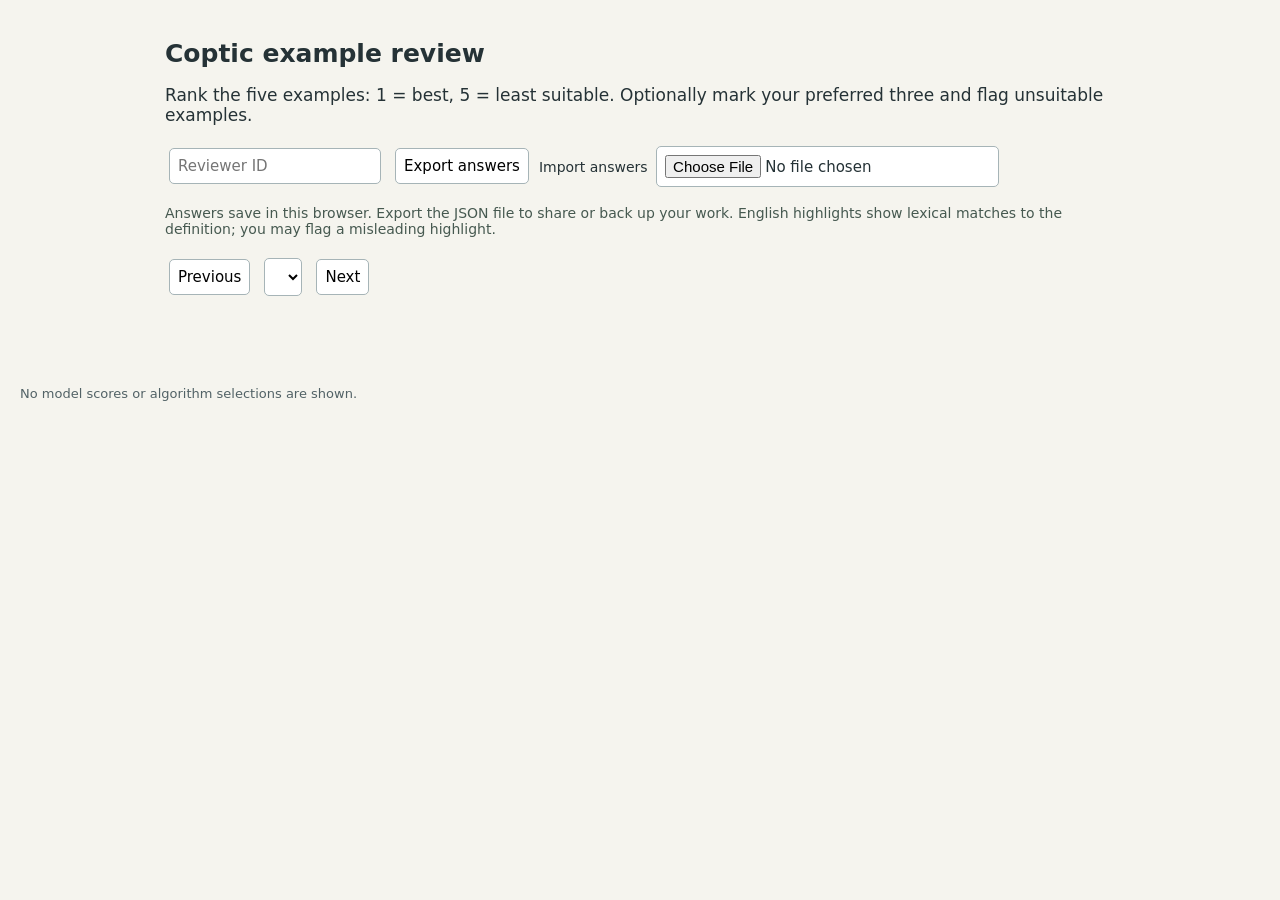
<file: assets/annotation.html>
<!doctype html><html lang="en"><meta charset="utf-8"><meta name="viewport" content="width=device-width,initial-scale=1"><title>Coptic example review</title>
<style>body{font:17px Georgia,serif;color:#253236;background:#f5f4ee;margin:0}header,main{max-width:950px;margin:auto;padding:22px}header{font-family:system-ui,sans-serif}button,select,input{font:15px system-ui;padding:8px;margin:4px;border:1px solid #a6b4b7;border-radius:5px;background:white}button{cursor:pointer}article{padding:20px;background:white;border:1px solid #d9ded8;border-radius:8px;margin:16px 0}mark{background:#ffe4a5;color:inherit;padding:0 2px}.coptic{font-size:24px;line-height:1.8}.english{font-style:italic;line-height:1.7}h1{font-size:25px}.toolbar{display:flex;flex-wrap:wrap;align-items:center;gap:6px}.status{font:14px system-ui;color:#465950}label{font:14px system-ui}textarea{width:95%;padding:8px;font:15px system-ui}footer{font:13px system-ui;color:#526266;padding:20px}#warning{color:#a32b20}a{color:#176b79}input[type=checkbox]{width:18px;height:18px;vertical-align:middle}</style>
<header><h1>Coptic example review</h1><p>Rank the five examples: 1 = best, 5 = least suitable. Optionally mark your preferred three and flag unsuitable examples.</p><div class="toolbar"><input id="reviewer" placeholder="Reviewer ID" aria-label="Reviewer ID"><button id="save">Export answers</button><label>Import answers <input type="file" id="load" accept="application/json"></label></div><p class="status">Answers save in this browser. Export the JSON file to share or back up your work. English highlights show lexical matches to the definition; you may flag a misleading highlight.</p><p id="warning"></p><div class="toolbar"><button id="prev">Previous</button><select id="entry" aria-label="Entry"></select><button id="next">Next</button><span id="progress" class="status"></span></div></header>
<main id="content"></main><footer>No model scores or algorithm selections are shown.</footer>
<script id="dataset" type="application/json">__DATA__</script><script>
const data=JSON.parse(document.querySelector('#dataset').textContent);let page=0;const fingerprint=data.entries.map(e=>e.tla+e.rows.map(r=>r.id).join('|')).join(';');let hash=0;for(const ch of fingerprint)hash=(Math.imul(31,hash)+ch.charCodeAt(0))|0;const key='coptic-review-'+data.packet+'-'+hash;let state={packet:data.packet,fingerprint,reviewer:'',answers:{}};try{const saved=JSON.parse(localStorage.getItem(key));if(saved&&saved.fingerprint===fingerprint)state=saved}catch(e){}const $=s=>document.querySelector(s);const escape=s=>String(s).replaceAll('&','&amp;').replaceAll('<','&lt;').replaceAll('"','&quot;');
function answer(e){if(!state.answers[e.tla])state.answers[e.tla]={order:e.rows.map(r=>r.id),top3:[],unsuitable:[],notes:'',reviewed:false};return state.answers[e.tla]}
function persist(){state.reviewer=$('#reviewer').value;try{localStorage.setItem(key,JSON.stringify(state));$('#warning').textContent=''}catch(e){$('#warning').textContent='Browser storage is unavailable. Export answers before closing.'}}
$('#reviewer').value=state.reviewer;$('#reviewer').oninput=persist;data.entries.forEach((e,i)=>$('#entry').add(new Option((i+1)+'. '+e.lemma+' · '+e.tla,i)));$('#entry').onchange=e=>{page=Number(e.target.value);render()};$('#prev').onclick=()=>{page=Math.max(0,page-1);render()};$('#next').onclick=()=>{page=Math.min(data.entries.length-1,page+1);render()};
function render(){const e=data.entries[page],a=answer(e);$('#entry').value=page;$('#progress').textContent=(page+1)+' / '+data.entries.length+' · '+Object.values(state.answers).filter(x=>x.reviewed).length+' reviewed';$('#content').innerHTML='<h2>'+escape(e.lemma)+' · '+escape(e.tla)+'</h2><p>'+escape(e.gloss)+'</p>'+a.order.map((id,i)=>{const r=e.rows.find(x=>x.id===id);return '<article><label>Rank <select class="rank" data-id="'+escape(id)+'">'+[1,2,3,4,5].map(n=>'<option '+(n===i+1?'selected':'')+'>'+n+'</option>').join('')+'</select></label><p class="coptic">'+r.coptic+'</p><p class="english">'+r.english+'</p><label><input class="pick" type="checkbox" data-id="'+escape(id)+'" '+(a.top3.includes(id)?'checked':'')+'> Preferred set of three</label> <label><input class="bad" type="checkbox" data-id="'+escape(id)+'" '+(a.unsuitable.includes(id)?'checked':'')+'> Wrong sense / unsuitable</label></article>'}).join('')+'<label>Notes<textarea id="notes"></textarea></label><p><label><input id="reviewed" type="checkbox" '+(a.reviewed?'checked':'')+'> Entry reviewed</label> <span class="status">Selected '+a.top3.length+' of 3</span></p>';$('#notes').value=a.notes;$('#notes').oninput=ev=>{a.notes=ev.target.value;persist()};$('#reviewed').onchange=ev=>{a.reviewed=ev.target.checked;persist();render()};document.querySelectorAll('.rank').forEach(el=>el.onchange=()=>{const from=a.order.indexOf(el.dataset.id),to=Number(el.value)-1;[a.order[from],a.order[to]]=[a.order[to],a.order[from]];a.reviewed=false;persist();render()});document.querySelectorAll('.pick,.bad').forEach(el=>el.onchange=()=>{const field=el.className==='pick'?'top3':'unsuitable',id=el.dataset.id;if(el.checked&&field==='top3'&&a.top3.length>=3){el.checked=false;return}a[field]=el.checked?[...a[field],id]:a[field].filter(x=>x!==id);a.reviewed=false;persist();render()})}
$('#save').onclick=()=>{persist();const blob=new Blob([JSON.stringify(state,null,2)],{type:'application/json'}),url=URL.createObjectURL(blob),link=document.createElement('a');link.href=url;link.download='coptic-review-'+data.packet+'.json';link.click();setTimeout(()=>URL.revokeObjectURL(url),1000)};$('#load').onchange=async ev=>{try{const s=JSON.parse(await ev.target.files[0].text());if(s.packet!==data.packet||s.fingerprint!==fingerprint)throw Error('This file belongs to a different packet.');for(const e of data.entries){const a=s.answers[e.tla];if(a&&(!Array.isArray(a.order)||a.order.length!==5||new Set(a.order).size!==5||a.order.some(id=>!e.rows.some(r=>r.id===id))||!Array.isArray(a.top3)||a.top3.length>3||!Array.isArray(a.unsuitable)))throw Error('Invalid answer data.')}state=s;$('#reviewer').value=s.reviewer||'';persist();render()}catch(e){$('#warning').textContent=e.message}};render();
</script></html>
</file>
